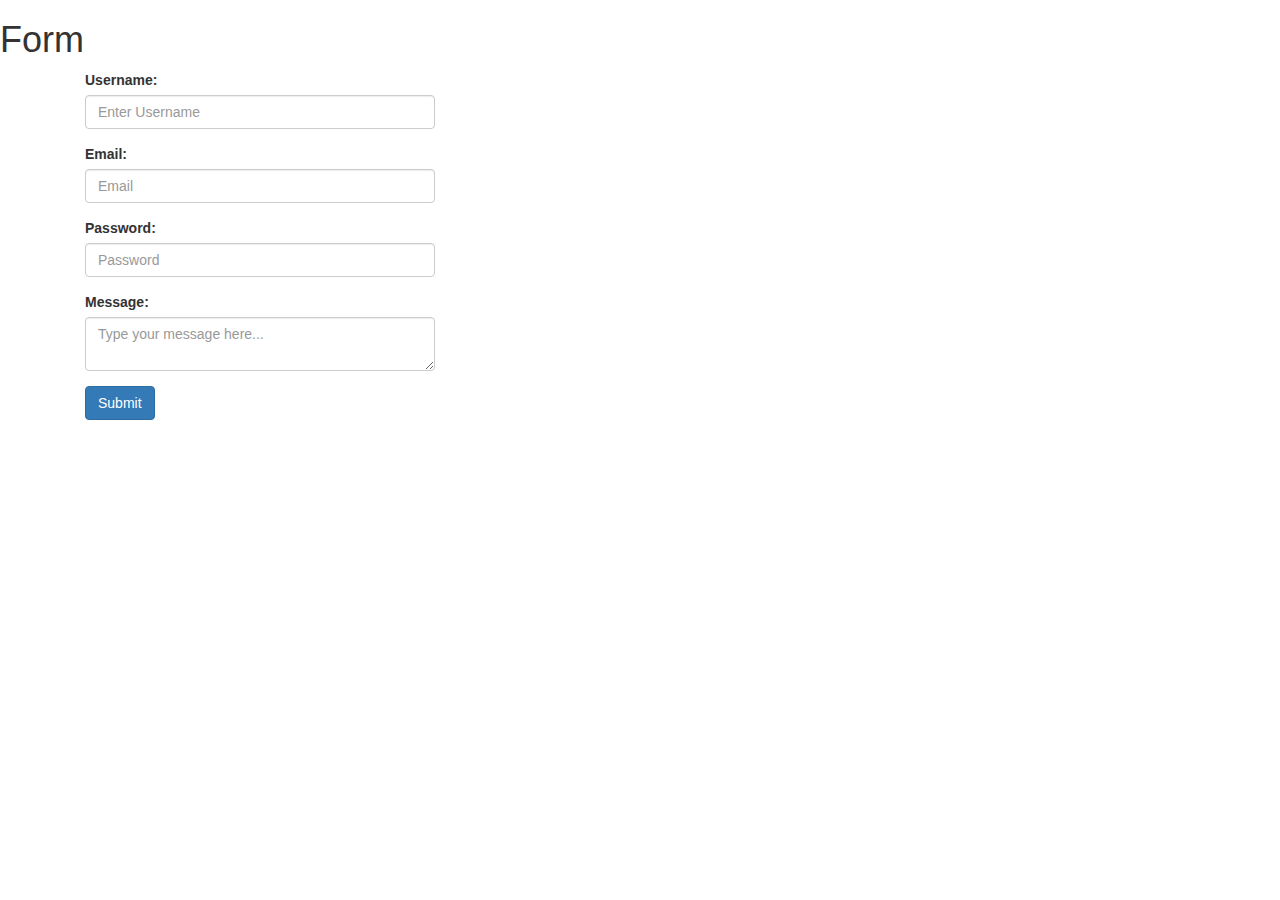
<file: contact.html>
<html>
    <head>
        <link href="css/bootstrap.css" rel="stylesheet">

    </head>
    <body>
        <h1>Form</h1>
        <div class="container">
                <form class="col-md-4" method="POST" action="https://formspree.io/corneliusmutisya11@gmail.com">
                        <div class="form-group">
                            <label form="username">Username: </label>
                            <input type="text" id="username" class="form-control" placeholder="Enter Username">
                        </div>
                        <div class="form-group">
                            <label form="email">Email: </label>
                            <input type="Email" id="email" class="form-control" placeholder="Email">
                        </div>
                        <div class="form-group">
                            <label form="password">Password: </label>
                            <input type="Password" id="password" class="form-control" placeholder="Password">
                        </div>
                        <div class="form-group">
                            <label form="message">Message: </label>
                            <textarea class="form-control" name="message" id="message" placeholder="Type your message here..."></textarea>
                        </div>
                        <button type="submit" class="btn btn-primary">Submit</button>
                        
                </form>
        </div>
        

    </body>
</html>
</file>
